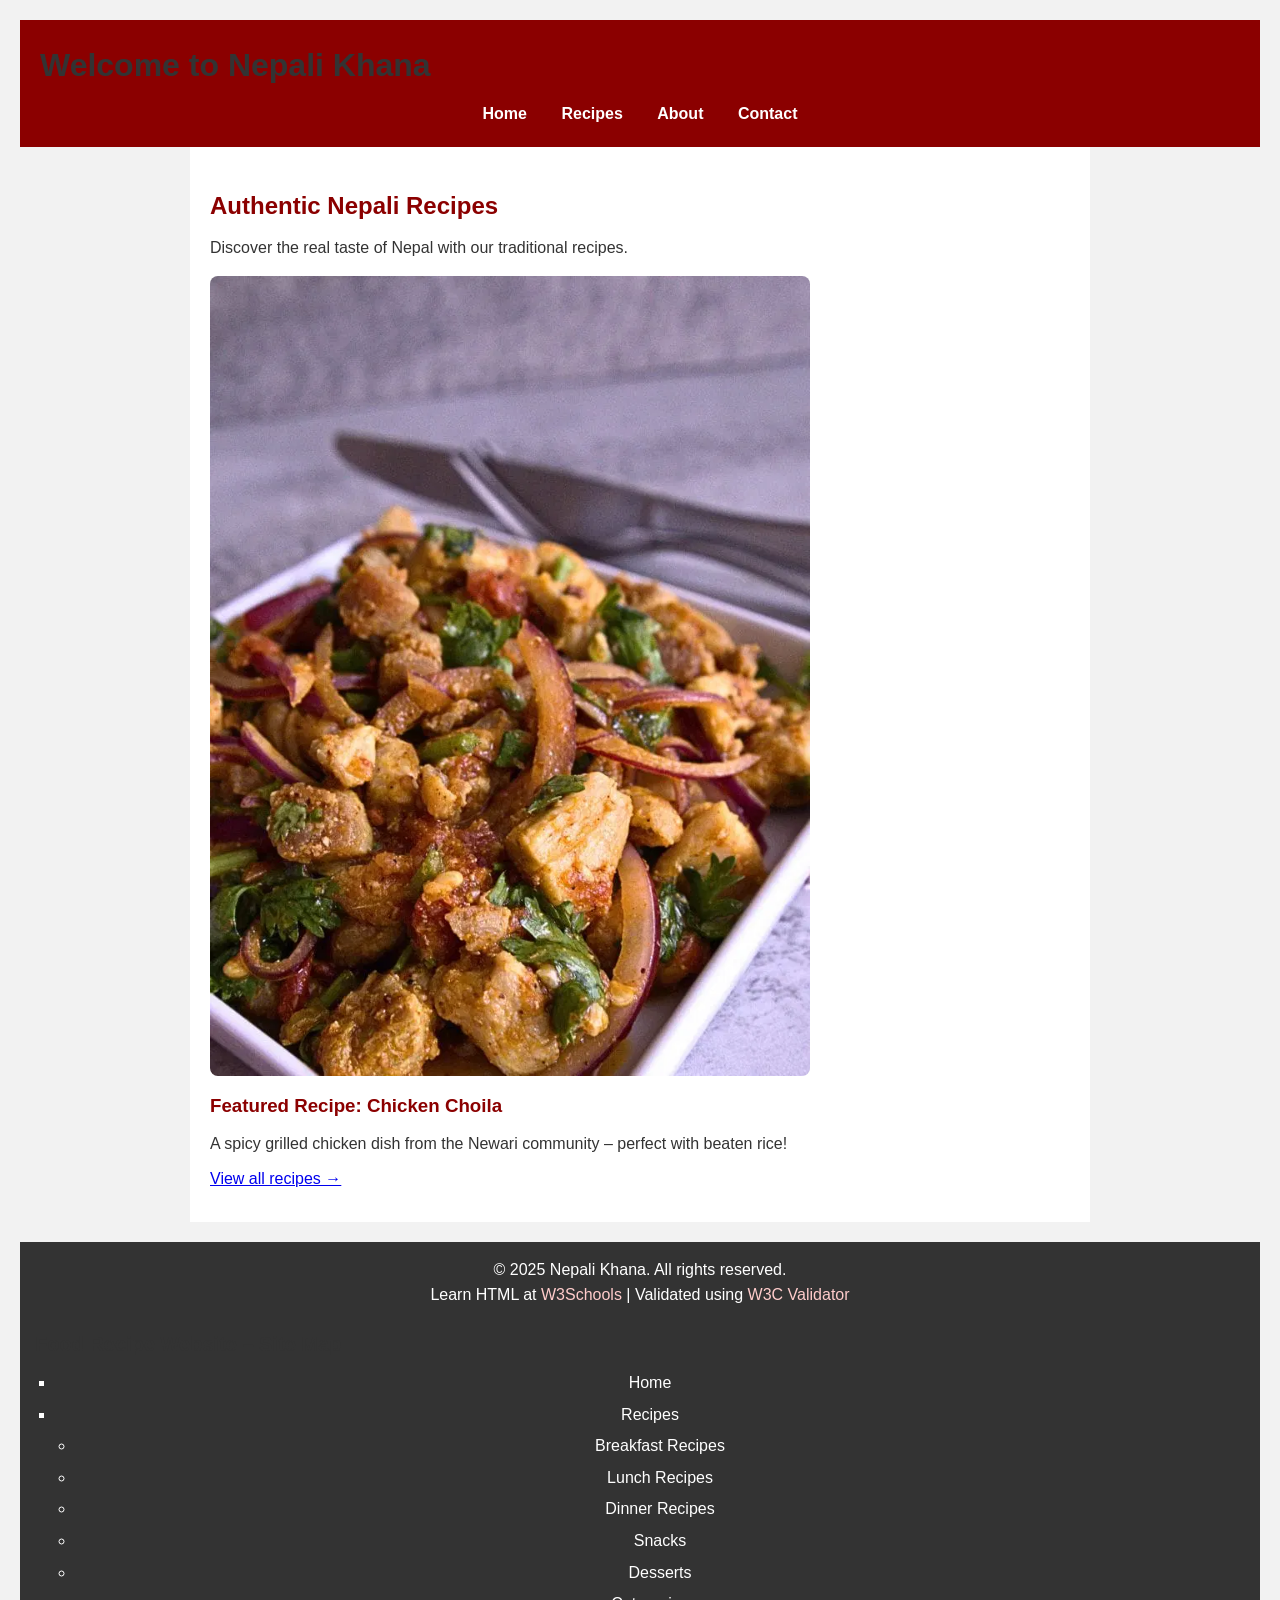
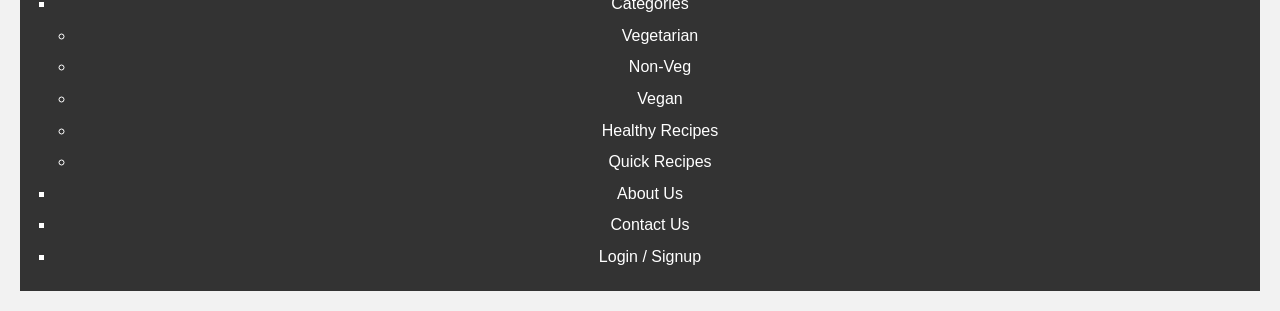
<file: index.html>
<!DOCTYPE html>
<html lang="en">
<head>
    <meta charset="UTF-8">
    <meta name="viewport" content="width=device-width, initial-scale=1.0">
    <title>Nepali Khana - Home</title>
    <link rel="stylesheet" href="style.css">
</head>
<body>
    <header>
        <h1>Welcome to Nepali Khana</h1>
        <nav>
            <ul>
                <li><a href="index.html">Home</a></li>
                <li><a href="recipes.html">Recipes</a></li>
                <li><a href="about.html">About</a></li>
                <li><a href="contact.html">Contact</a></li>
            </ul>
        </nav>
    </header>

    <main>
        <h2>Authentic Nepali Recipes</h2>
        <p>Discover the real taste of Nepal with our traditional recipes.</p>
        
        <img src="images/chicken choila.jpg" alt="chicken choila" width="600">

        <h3>Featured Recipe: Chicken Choila</h3>
        <p>A spicy grilled chicken dish from the Newari community – perfect with beaten rice!</p>
        
        <p><a href="recipes.html">View all recipes →</a></p>
    </main>

    <footer>
        <p>&copy; 2025 Nepali Khana. All rights reserved.</p>
        <p>Learn HTML at <a href="https://www.w3schools.com/html/" target="_blank">W3Schools</a> | 
           Validated using <a href="https://validator.w3.org/" target="_blank">W3C Validator</a></p>
           <h1>Food Recipe Website – Site Map</h1>

    <ul>
        <li>Home</li>

        <li>Recipes
            <ul>
                <li>Breakfast Recipes</li>
                <li>Lunch Recipes</li>
                <li>Dinner Recipes</li>
                <li>Snacks</li>
                <li>Desserts</li>
            </ul>
        </li>

        <li>Categories
            <ul>
                <li>Vegetarian</li>
                <li>Non-Veg</li>
                <li>Vegan</li>
                <li>Healthy Recipes</li>
                <li>Quick Recipes</li>
            </ul>
        </li>

        <li>About Us</li>
        <li>Contact Us</li>
        <li>Login / Signup</li>

    </ul>

    </footer>
</body>
</html>
</file>
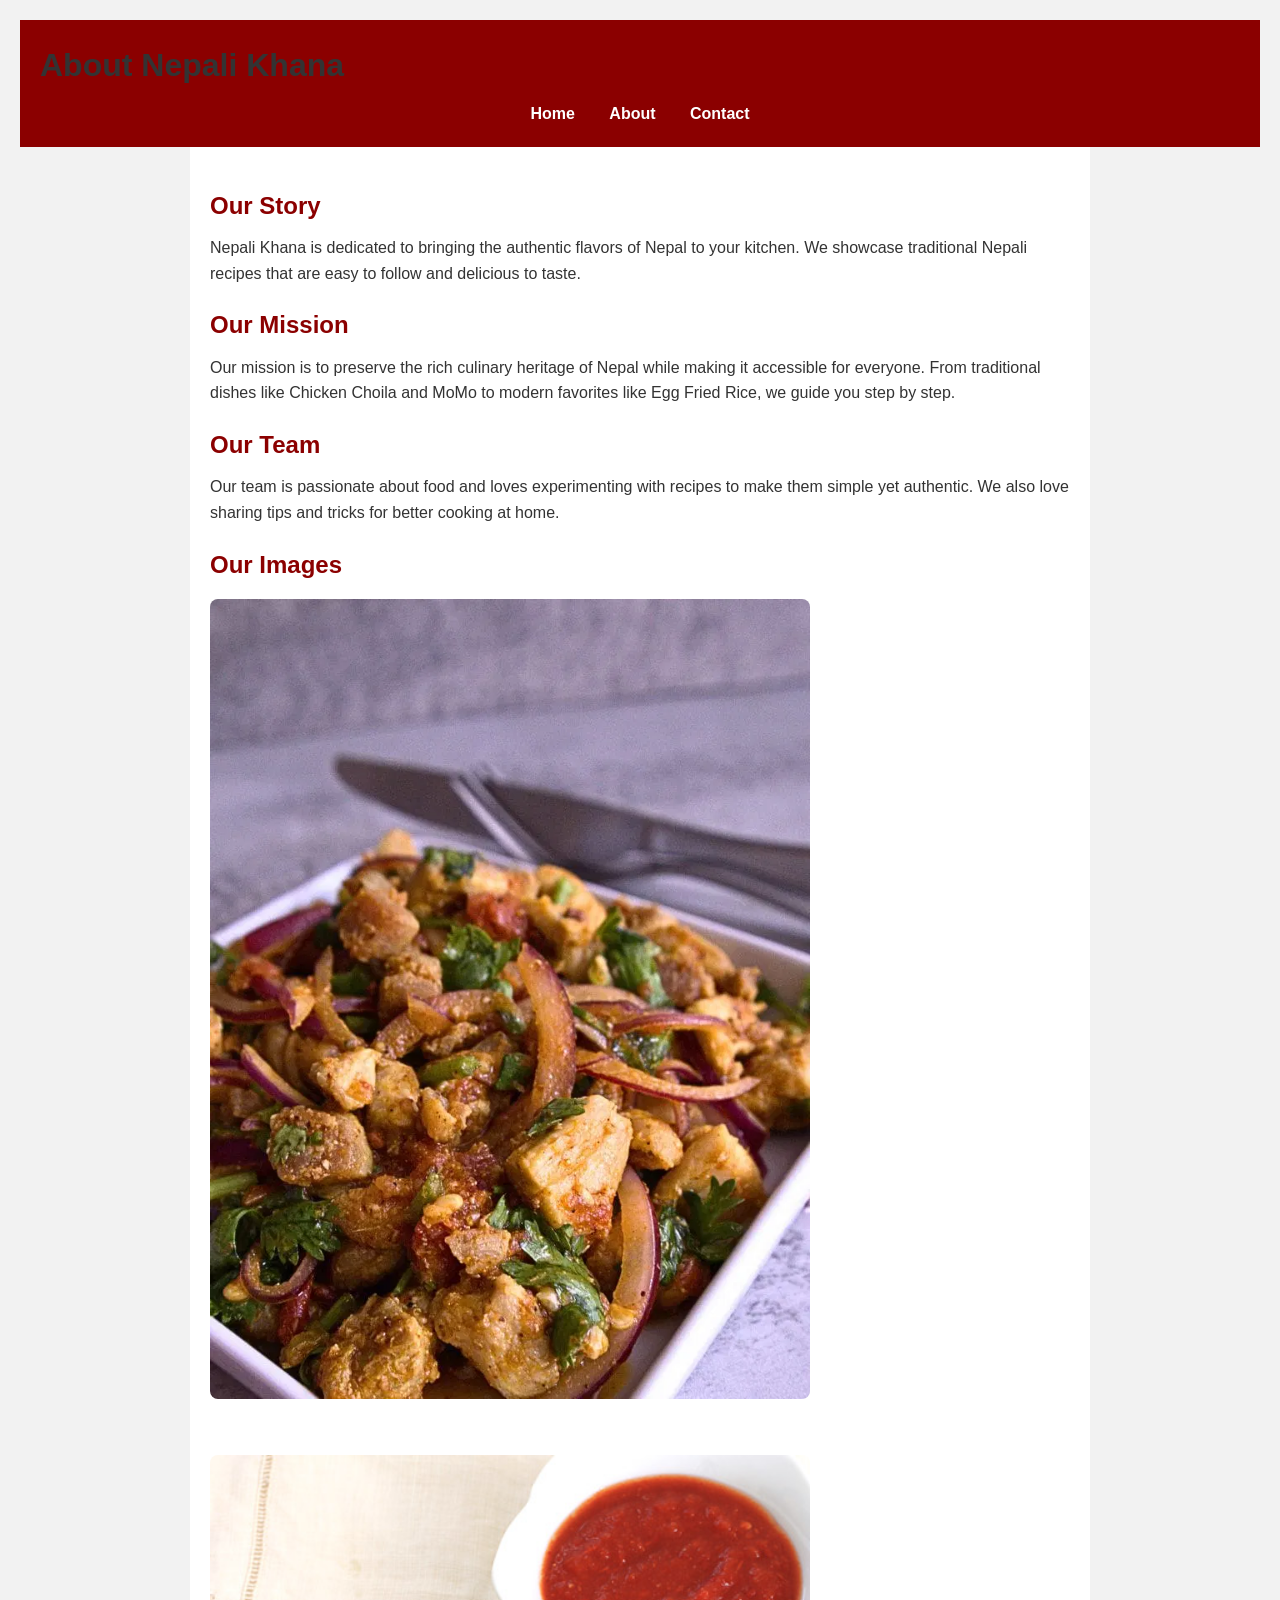
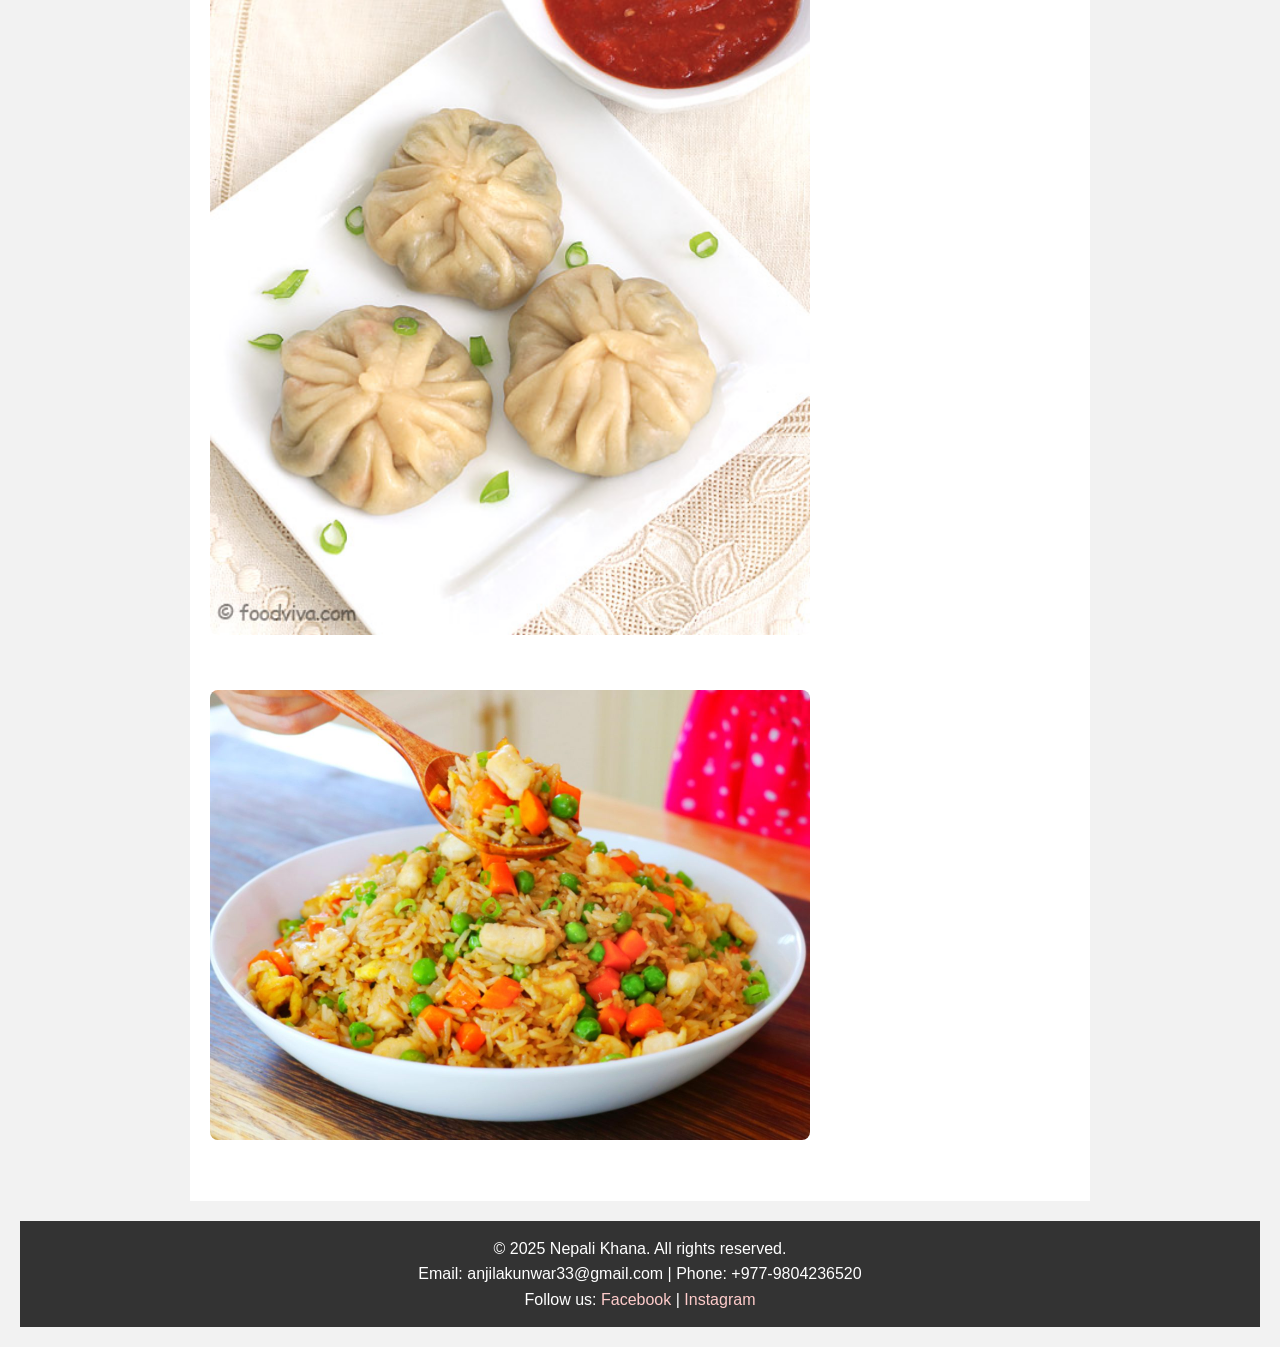
<file: about1.html>
<!DOCTYPE html>
<html lang="en">
<head>
    <meta charset="UTF-8">
    <meta name="viewport" content="width=device-width, initial-scale=1.0">
    <title>About Us - Nepali Khana</title>
    <link rel="stylesheet" href="style.css">
</head>
<body>

<header>
    <h1>About Nepali Khana</h1>
    <nav>
        <ul>
            <li><a href="index.html">Home</a></li>
            <li><a href="about.html">About</a></li>
            <li><a href="contact.html">Contact</a></li>
        </ul>
    </nav>
</header>

<main>
    <h2>Our Story</h2>
    <p>Nepali Khana is dedicated to bringing the authentic flavors of Nepal to your kitchen. We showcase traditional Nepali recipes that are easy to follow and delicious to taste.</p>

    <h2>Our Mission</h2>
    <p>Our mission is to preserve the rich culinary heritage of Nepal while making it accessible for everyone. From traditional dishes like Chicken Choila and MoMo to modern favorites like Egg Fried Rice, we guide you step by step.</p>

    <h2>Our Team</h2>
    <p>Our team is passionate about food and loves experimenting with recipes to make them simple yet authentic. We also love sharing tips and tricks for better cooking at home.</p>

    <h2>Our Images</h2>
    <img src="images/chicken choila.jpg" width="300"><br>
    <img src="images/momo.jpg" width="300"><br>
    <img src="images/chicken fried rice.jpg"alt="About Image 3" width="300"><br>

</main>

<footer>
    <p>&copy; 2025 Nepali Khana. All rights reserved.</p>
    <p>Email: anjilakunwar33@gmail.com | Phone: +977-9804236520</p>
    <p>
        Follow us: 
        <a href="https://www.facebook.com/profile.php?id=61575370134008#">Facebook</a> | 
        <a href="https://www.instagram.com/anjila9460/">Instagram</a>
    </p>
</footer>

</body>
</html>
</file>
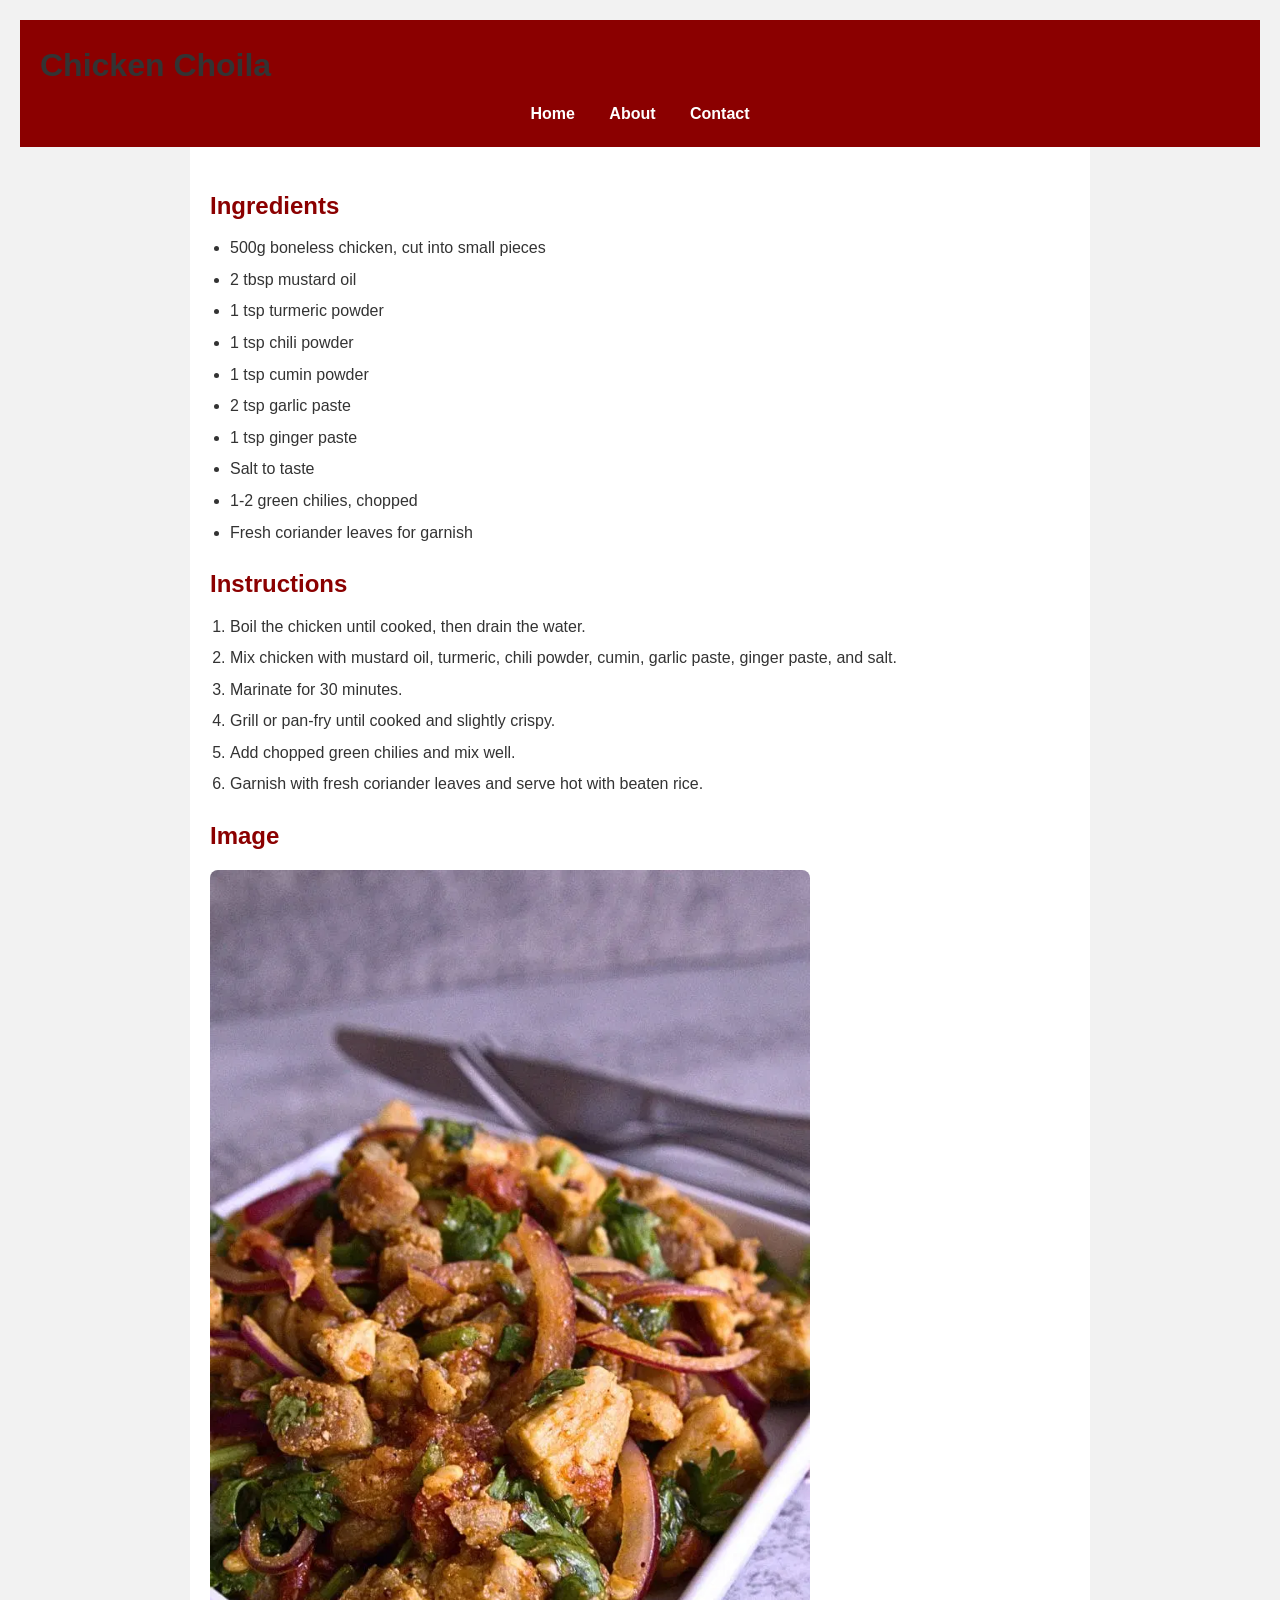
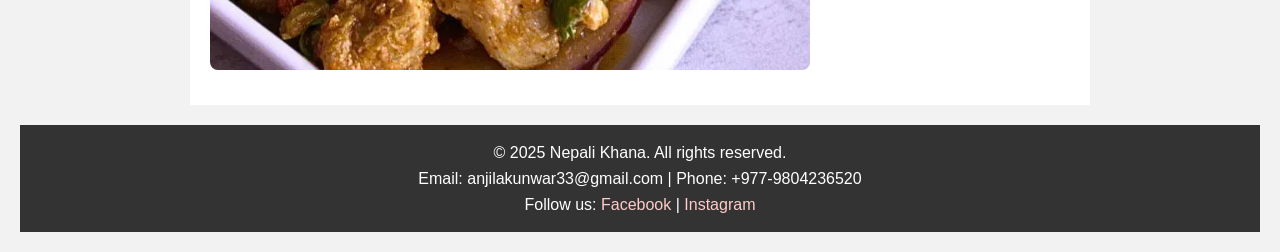
<file: chickenchoila.html>
<!DOCTYPE html>
<html lang="en">
<head>
    <meta charset="UTF-8">
    <meta name="viewport" content="width=device-width, initial-scale=1.0">
    <title>Chicken Choila Recipe - Nepali Khana</title>
    <link rel="stylesheet" href="style.css">
</head>
<body>

<header>
    <h1>Chicken Choila</h1>
    <nav>
        <ul>
            <li><a href="index.html">Home</a></li>
            <li><a href="about.html">About</a></li>
            <li><a href="contact.html">Contact</a></li>
        </ul>
    </nav>
</header>

<main>
    <h2>Ingredients</h2>
    <ul>
        <li>500g boneless chicken, cut into small pieces</li>
        <li>2 tbsp mustard oil</li>
        <li>1 tsp turmeric powder</li>
        <li>1 tsp chili powder</li>
        <li>1 tsp cumin powder</li>
        <li>2 tsp garlic paste</li>
        <li>1 tsp ginger paste</li>
        <li>Salt to taste</li>
        <li>1-2 green chilies, chopped</li>
        <li>Fresh coriander leaves for garnish</li>
    </ul>

    <h2>Instructions</h2>
    <ol>
        <li>Boil the chicken until cooked, then drain the water.</li>
        <li>Mix chicken with mustard oil, turmeric, chili powder, cumin, garlic paste, ginger paste, and salt.</li>
        <li>Marinate for 30 minutes.</li>
        <li>Grill or pan-fry until cooked and slightly crispy.</li>
        <li>Add chopped green chilies and mix well.</li>
        <li>Garnish with fresh coriander leaves and serve hot with beaten rice.</li>
    </ol>

    <h2>Image</h2>
    <img src="images/chicken choila.jpg" alt="Chicken Choila" width="600">
</main>

<footer>
    <p>&copy; 2025 Nepali Khana. All rights reserved.</p>
    <p>Email: anjilakunwar33@gmail.com | Phone: +977-9804236520</p>
    <p>
        Follow us: 
        <a href="https://www.facebook.com/profile.php?id=61575370134008#">Facebook</a> | 
        <a href="https://www.instagram.com/anjila9460/">Instagram</a>
    </p>
</footer>

</body>
</file>
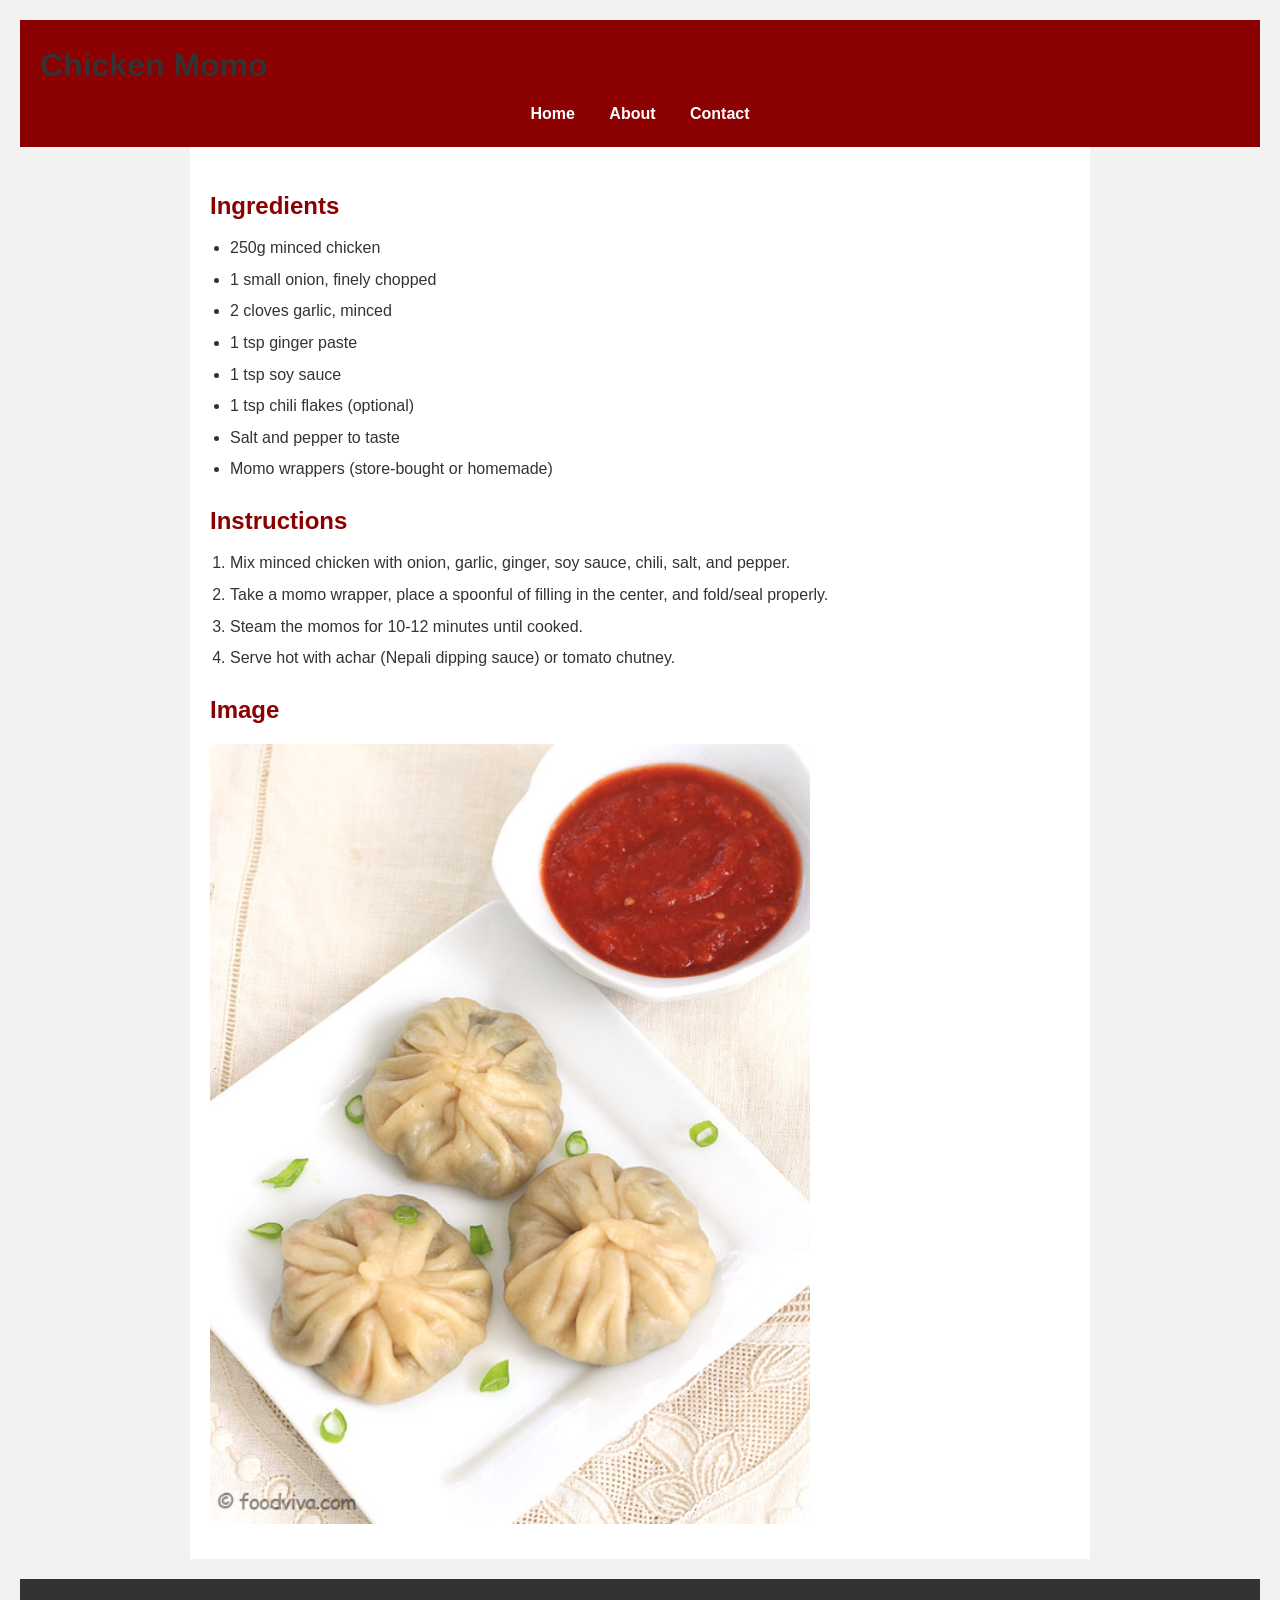
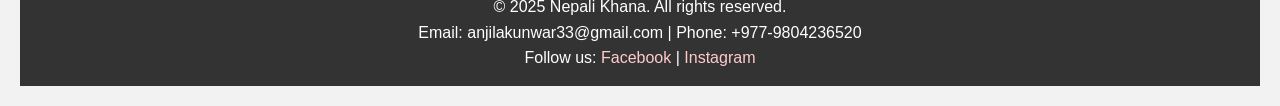
<file: chickenmomo.html>
<!DOCTYPE html>
<html lang="en">
<head>
    <meta charset="UTF-8">
    <meta name="viewport" content="width=device-width, initial-scale=1.0">
    <title>Chicken Momo Recipe - Nepali Khana</title>
    <link rel="stylesheet" href="style.css">
</head>
<body>

<header>
    <h1>Chicken Momo</h1>
    <nav>
        <ul>
            <li><a href="index.html">Home</a></li>
            <li><a href="about.html">About</a></li>
            <li><a href="contact.html">Contact</a></li>
        </ul>
    </nav>
</header>

<main>
    <h2>Ingredients</h2>
    <ul>
        <li>250g minced chicken</li>
        <li>1 small onion, finely chopped</li>
        <li>2 cloves garlic, minced</li>
        <li>1 tsp ginger paste</li>
        <li>1 tsp soy sauce</li>
        <li>1 tsp chili flakes (optional)</li>
        <li>Salt and pepper to taste</li>
        <li>Momo wrappers (store-bought or homemade)</li>
    </ul>

    <h2>Instructions</h2>
    <ol>
        <li>Mix minced chicken with onion, garlic, ginger, soy sauce, chili, salt, and pepper.</li>
        <li>Take a momo wrapper, place a spoonful of filling in the center, and fold/seal properly.</li>
        <li>Steam the momos for 10-12 minutes until cooked.</li>
        <li>Serve hot with achar (Nepali dipping sauce) or tomato chutney.</li>
    </ol>

    <h2>Image</h2>
    <img src="images/momo.jpg" alt="momo" width="600">
</main>

<footer>
    <p>&copy; 2025 Nepali Khana. All rights reserved.</p>
    <p>Email: anjilakunwar33@gmail.com | Phone: +977-9804236520</p>
    <p>
        Follow us: 
        <a href="https://www.facebook.com/profile.php?id=61575370134008#">Facebook</a> | 
        <a href="https://www.instagram.com/anjila9460/">Instagram</a>
    </p>
</footer>

</body>
</html>
</file>
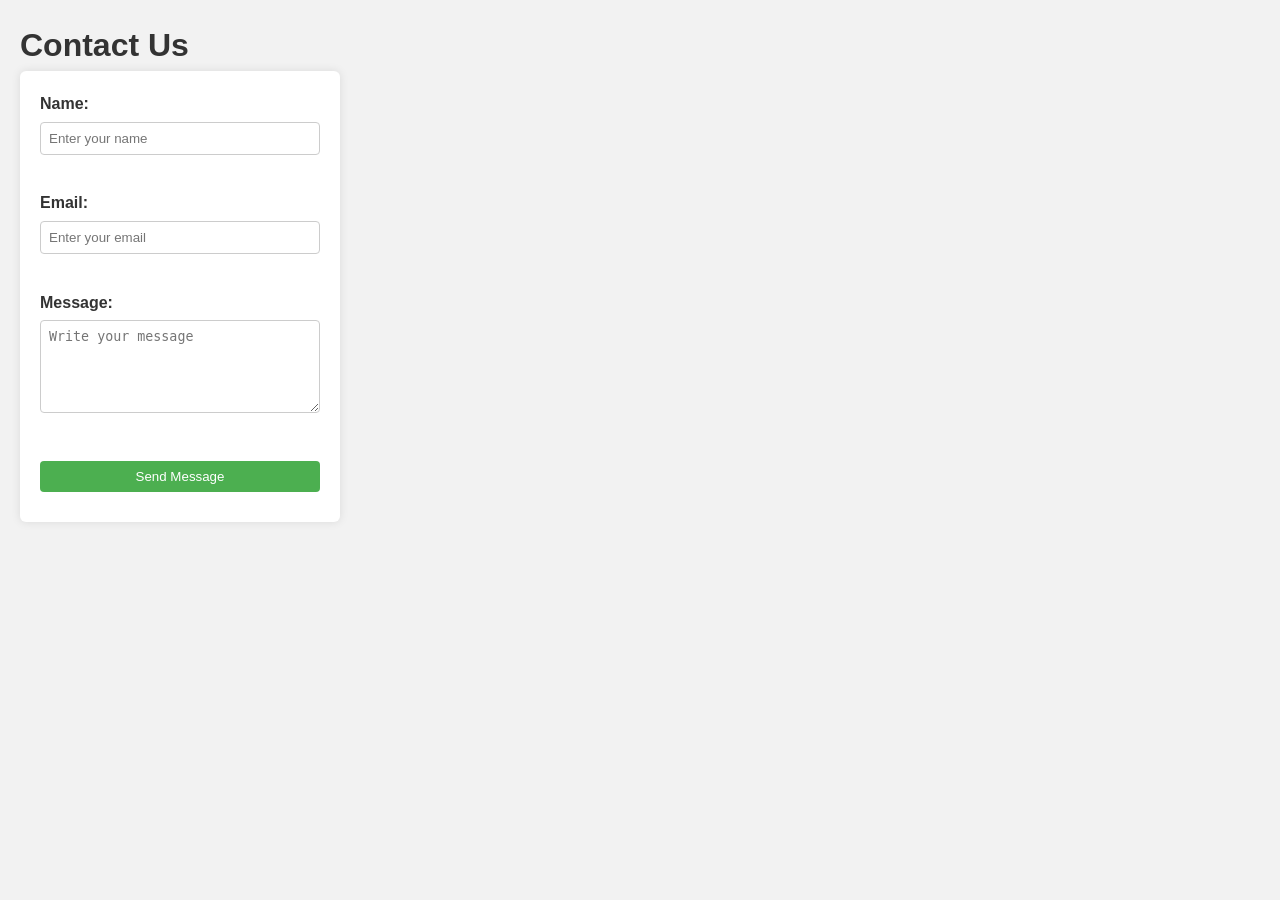
<file: contact.html>
<!DOCTYPE html>
<html>
<head>
    <title>Contact Us</title>
    <link rel="stylesheet" href="style.css">
</head>
<body>

<h1>Contact Us</h1>

<form>
    <label>Name:</label><br>
    <input type="text" name="name" placeholder="Enter your name"><br><br>

    <label>Email:</label><br>
    <input type="email" name="email" placeholder="Enter your email"><br><br>

    <label>Message:</label><br>
    <textarea rows="5" cols="30" placeholder="Write your message"></textarea><br><br>

    <input type="submit" value="Send Message">
</form>

</body>
</html>
</file>
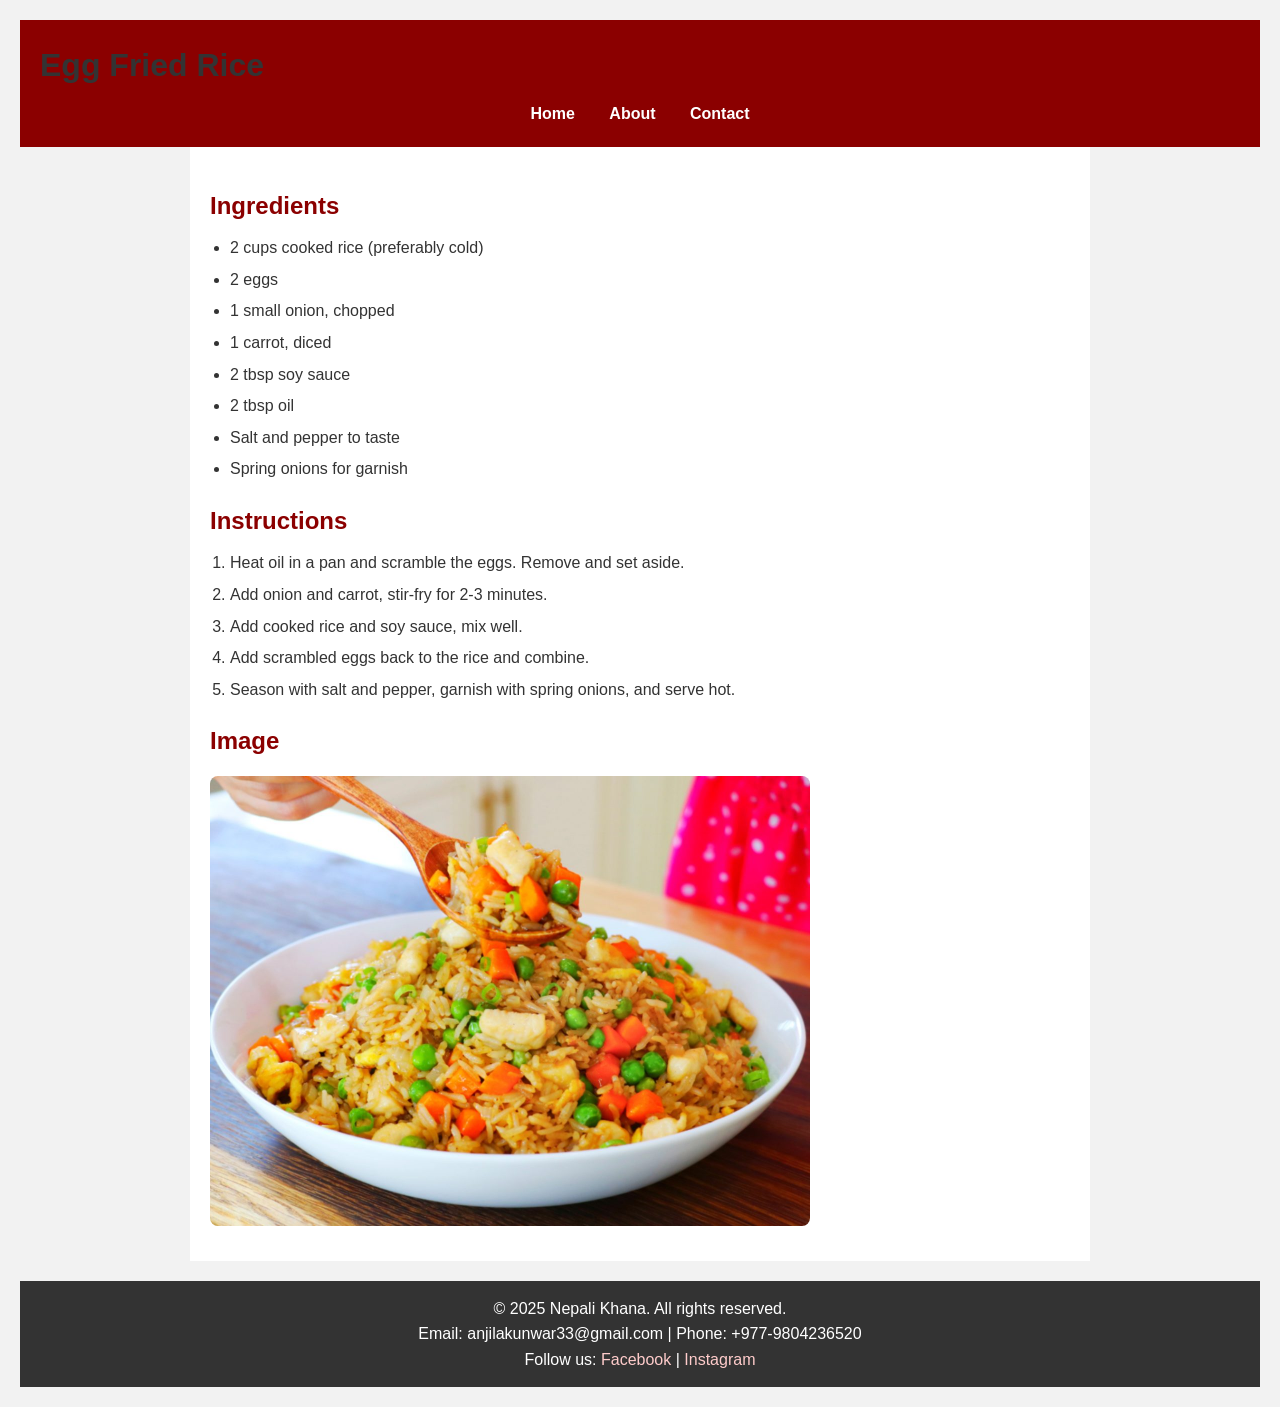
<file: eggfried rice.html>
<!DOCTYPE html>
<html lang="en">
<head>
    <meta charset="UTF-8">
    <meta name="viewport" content="width=device-width, initial-scale=1.0">
    <title>Egg Fried Rice Recipe - Nepali Khana</title>
    <link rel="stylesheet" href="style.css">
</head>
<body>

<header>
    <h1>Egg Fried Rice</h1>
    <nav>
        <ul>
            <li><a href="index.html">Home</a></li>
            <li><a href="about.html">About</a></li>
            <li><a href="contact.html">Contact</a></li>
        </ul>
    </nav>
</header>

<main>
    <h2>Ingredients</h2>
    <ul>
        <li>2 cups cooked rice (preferably cold)</li>
        <li>2 eggs</li>
        <li>1 small onion, chopped</li>
        <li>1 carrot, diced</li>
        <li>2 tbsp soy sauce</li>
        <li>2 tbsp oil</li>
        <li>Salt and pepper to taste</li>
        <li>Spring onions for garnish</li>
    </ul>

    <h2>Instructions</h2>
    <ol>
        <li>Heat oil in a pan and scramble the eggs. Remove and set aside.</li>
        <li>Add onion and carrot, stir-fry for 2-3 minutes.</li>
        <li>Add cooked rice and soy sauce, mix well.</li>
        <li>Add scrambled eggs back to the rice and combine.</li>
        <li>Season with salt and pepper, garnish with spring onions, and serve hot.</li>
    </ol>

    <h2>Image</h2>
    <img src="images/chicken fried rice.jpg" alt="chicken Fried Rice" width="600">
</main>

<footer>
    <p>&copy; 2025 Nepali Khana. All rights reserved.</p>
    <p>Email: anjilakunwar33@gmail.com | Phone: +977-9804236520</p>
    <p>
        Follow us: 
        <a href="https://www.facebook.com/profile.php?id=61575370134008#">Facebook</a> | 
        <a href="https://www.instagram.com/anjila9460/">Instagram</a>
    </p>
</footer>

</body>
</html>
</file>
<file: style.css>
/*Reset */
* {
    margin: 0;
    padding: 0;
    box-sizing: border-box;
}

/* Body */
body {
    font-family: Arial, sans-serif;
    background-color: #f8f8f8;
    color: #333;
    line-height: 1.6;
}

/* Header */
header {
    background-color: #8b0000;
    color: white;
    padding: 20px;
    text-align: left;
}

/* Navigation – LEFT aligned */
nav ul {
    list-style: none;
    margin-top: 10px;
}

nav ul li {
    display: inline-block;
    margin-right: 20px;
}

nav ul li a {
    color: white;
    text-decoration: none;
    font-weight: bold;
}

nav ul li a:hover {
    text-decoration: underline;
}

/* Main content – LEFT */
main {
    padding: 30px;
    text-align: left;
}

/* Headings */
main h2,
main h3 {
    color: #8b0000;
    margin: 15px 0 10px;
}

/* Paragraph */
main p {
    margin: 10px 0;
}

/* Image */
main img {
    display: block;
    margin: 15px 0;
    width: 600px;
    max-width: 100%;
    border-radius: 8px;
}

/* Footer */
footer {
    background-color: #333;
    color: white;
    padding: 25px;
    margin-top: 30px;
    text-align: left;
}

/* Footer links */
footer a {
    color: #ffcccb;
    text-decoration: none;
}

footer a:hover {
    text-decoration: underline;
}

/* Sitemap heading */
footer h1 {
    font-size: 20px;
    margin: 20px 0 10px;
}

/* Sitemap list */
footer ul {
    list-style: square;
    margin-left: 20px;
}

footer ul li {
    margin: 6px 0;
}

/* Nested list */
footer ul ul {
    list-style: circle;
    margin-left: 20px;
}
/* Body */
body {
    font-family: Arial, sans-serif;
    background-color: #f8f8f8;
    color: #333;
    line-height: 1.6;
}

/* Header */
header {
    background-color: #8b0000;
    color: white;
    padding: 20px;
}

/* Navigation */
nav ul {
    list-style: none;
    margin-top: 10px;
}

nav ul li {
    display: inline;
    margin-right: 15px;
}

nav ul li a {
    color: white;
    text-decoration: none;
    font-weight: bold;
}

nav ul li a:hover {
    text-decoration: underline;
}

/* Main content – LEFT aligned */
main {
    padding: 30px;
    text-align: left;
}

/* Headings */
main h2 {
    color: #8b0000;
    margin: 20px 0 10px;
}

/* Lists */
main ul,
main ol {
    margin-left: 20px;
}

main li {
    margin: 6px 0;
}

/* Image */
main img {
    display: block;
    margin-top: 15px;
    width: 600px;
    max-width: 100%;
    border-radius: 8px;
}

/* Footer */
footer {
    background-color: #333;
    color: white;
    padding: 20px;
    margin-top: 30px;
}

/* Footer links */
footer a {
    color: #ffcccb;
    text-decoration: none;
}
footer a:hover {
    text-decoration: underline;
}
/* Reset default spacing */
* {
    margin: 0;
    padding: 0;
    box-sizing: border-box;
}

/* Body */
body {
    font-family: Arial, sans-serif;
    background-color: #f7f7f7;
    color: #333;
    line-height: 1.6;
}

/* Header */
header {
    background-color: #8b0000;
    color: white;
    padding: 20px;
}

/* Navigation */
nav ul {
    list-style: none;
    margin-top: 10px;
}

nav ul li {
    display: inline;
    margin-right: 15px;
}

nav ul li a {
    color: white;
    text-decoration: none;
    font-weight: bold;
}

nav ul li a:hover {
    text-decoration: underline;
}

/* Main content – LEFT side */
main {
    padding: 30px;
    text-align: left;
}

/* Section headings */
main h2 {
    color: #8b0000;
    margin: 20px 0 10px;
}

/* Lists */
main ul,
main ol {
    margin-left: 20px;
}

main li {
    margin: 6px 0;
}

/* Image */
main img {
    display: block;
    margin-top: 15px;
    width: 600px;
    max-width: 100%;
    border-radius: 8px;
}

/* Footer */
footer {
    background-color: #333;
    color: white;
    padding: 20px;
    margin-top: 30px;
}

/* Footer links */
footer a {
    color: #ffcccb;
    text-decoration: none;
}

footer a:hover {
    text-decoration: underline;
}
/* General Page Style */
body {
    font-family: Arial, sans-serif;
    margin: 0;
    padding: 0;
    background-color: #f9f9f9;
    color: #333;
}

/* Header */
header {
    background-color: #8b0000;
    color: white;
    padding: 20px;
    text-align: center;
}

/* Navigation */
nav ul {
    list-style: none;
    padding: 0;
}

nav ul li {
    display: inline;
    margin: 0 15px;
}

nav ul li a {
    color: white;
    text-decoration: none;
    font-weight: bold;
}

nav ul li a:hover {
    text-decoration: underline;
}

/* Main Content */
main {
    padding: 20px;
    max-width: 900px;
    margin: auto;
    background-color: white;
}

h2 {
    color: #8b0000;
}

/* Images */
img {
    margin: 10px 0;
    border-radius: 8px;
}

/* Footer */
footer {
    background-color: #333;
    color: white;
    text-align: center;
    padding: 15px;
    margin-top: 20px;
}

footer a {
    color: #ffcccb;
    text-decoration: none;
}

footer a:hover {
    text-decoration: underline;
}
body {
    font-family: Arial, Helvetica, sans-serif;
    background-color: #f2f2f2;
    margin: 0;
    padding: 20px;
}

/* Heading left aligned */
h1 {
    text-align: left;
    color: #333;
}

/* Form LEFT side */
form {
    background-color: #ffffff;
    width: 320px;
    margin: 0;              /* ← center हटायो */
    padding: 20px;
    border-radius: 6px;
    box-shadow: 0 0 10px rgba(0,0,0,0.1);
}

/* Labels */
label {
    font-weight: bold;
}

/* Inputs */
input, textarea {
    width: 100%;
    padding: 8px;
    margin-top: 5px;
    margin-bottom: 10px;
    border: 1px solid #ccc;
    border-radius: 4px;
}

/* Button */
input[type="submit"] {
    background-color: #4CAF50;
    color: white;
    border: none;
    cursor: pointer;
}

input[type="submit"]:hover {
    background-color: #45a049;
}
</file>
